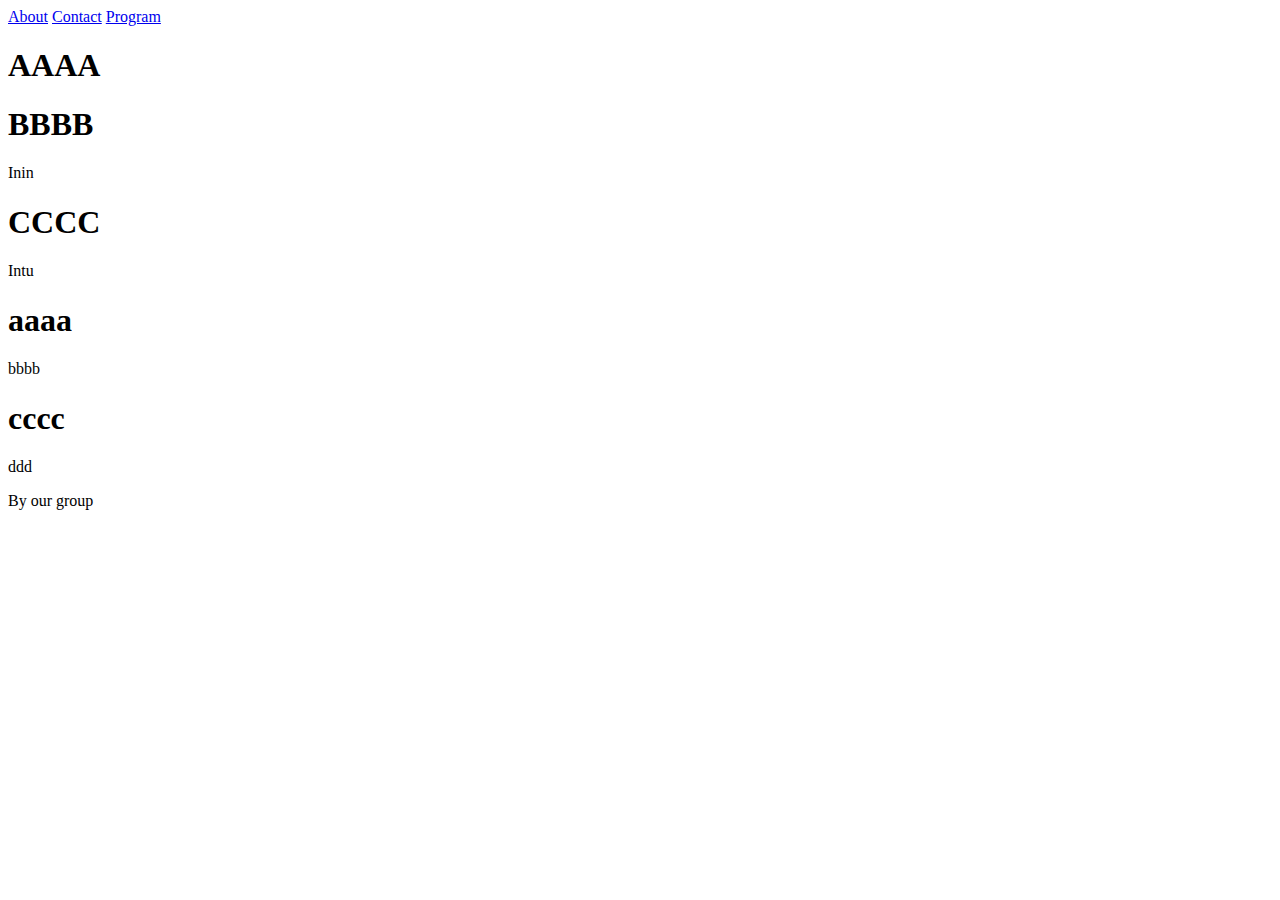
<file: Meet2-Bootstrap/index.html>
<html lang="en">
<head>
    <meta charset="UTF-8">
    <meta http-equiv="X-UA-Compatible" content="IE=edge">
    <meta name="viewport" content="width=device-width, initial-scale=1.0">
    <title>Document</title>
</head>
<body>
    <header>
        <nav>
            <a href="#">About</a>
            <a href="#">Contact</a>
            <a href="#">Program</a>
        </nav>
    </header>
    <main>
        <h1>AAAA</h1>
        <section>
            <article>
                <h1>BBBB</h1>
                <p>Inin</p>
            </article>
            <article>
                <h1>CCCC</h1>
                <p>Intu</p>
            </article>
        </section>
        <aside>
            <section>
                <h1>aaaa</h1>
                <p>bbbb</p>
            </section>
            <section>
                <h1>cccc</h1>
                <p>ddd</p>
            </section>
        </aside>
    </main>
    <footer>
        <p>By our group</p>
    </footer>
</body>
</html>
</file>
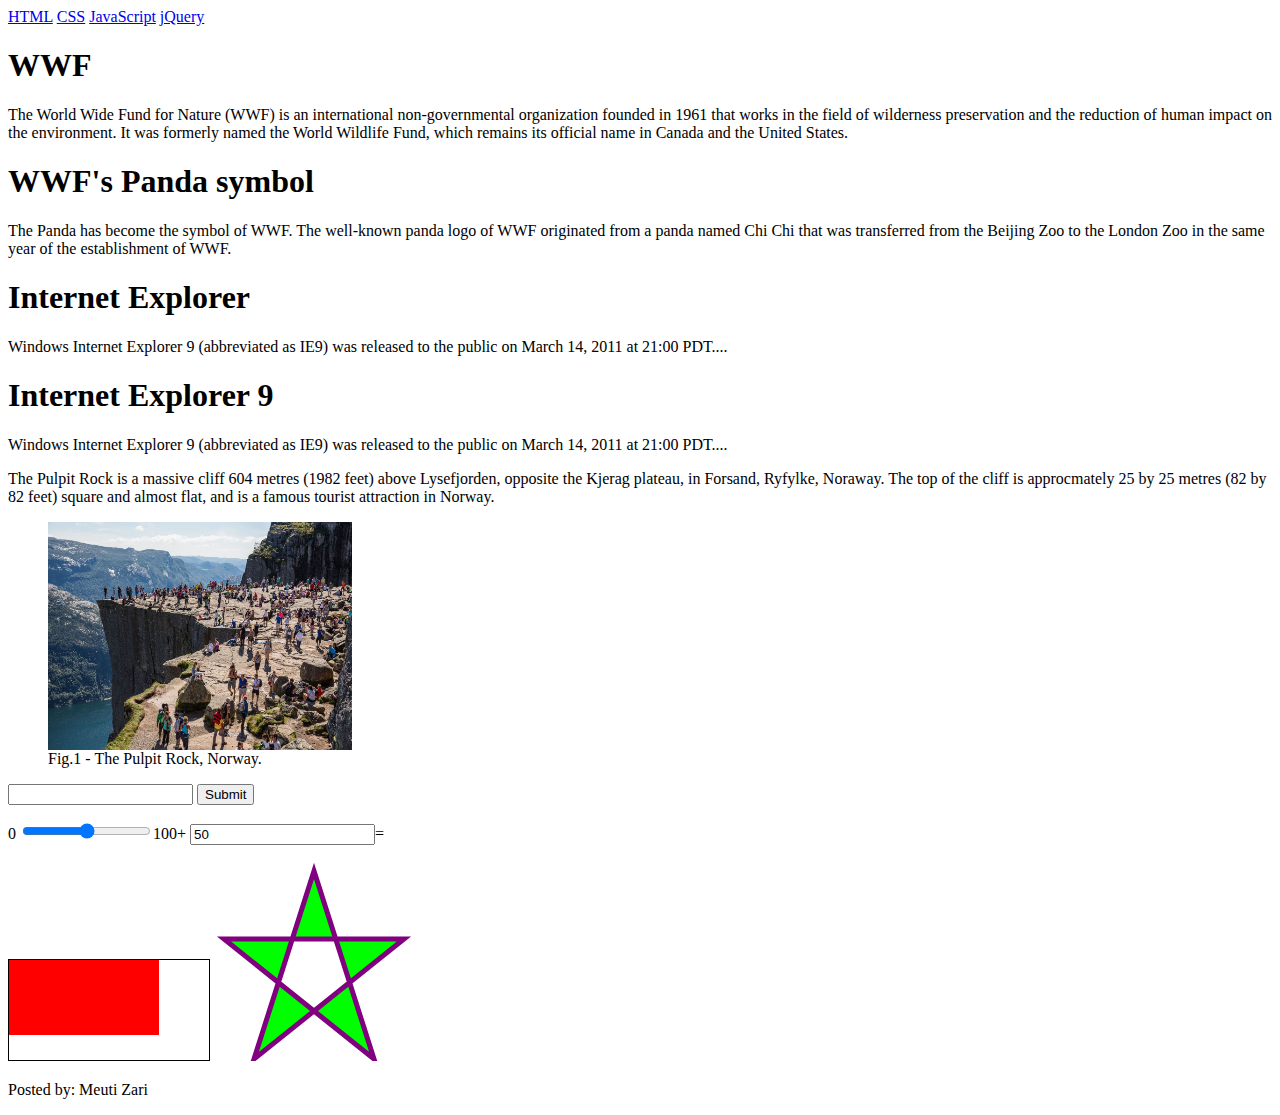
<file: Meet1-HTML/handson.html>
<html>
    <head>

    </head>
    <body>

        <nav>
            <a href="/html/">HTML</a>
            <a href="/css/">CSS</a>
            <a href="/js/">JavaScript</a>
            <a href="/jquery/">jQuery</a>
        </nav>

        <section>
            <h1>WWF</h1>
            <p>The World Wide Fund for Nature (WWF) is an international non-governmental organization founded in 1961 that works in the field of wilderness preservation and the reduction of human impact on the environment. It was formerly named the World Wildlife Fund, which remains its official name in Canada and the United States.</p>
        </section>

        <section>
            <h1>WWF's Panda symbol</h1>
            <p>The Panda has become the symbol of WWF. The well-known panda logo of WWF originated from a panda named Chi Chi that was transferred from the Beijing Zoo to the London Zoo in the same year of the establishment of WWF.</p>
            
            <article>
                <h1>Internet Explorer</h1>
                <p>Windows Internet Explorer 9 (abbreviated as IE9) was released to the public on March 14, 2011 at 21:00 PDT....</p>
            </article>
    
            <article>
                <header>
                    <h1>Internet Explorer 9</h1>
                    <p><time pubdate datetime="2011-03-15"></time></p>
                </header>
                <p>Windows Internet Explorer 9 (abbreviated as IE9) was released to the public on March 14, 2011 at 21:00 PDT....</p>
            </article>

        </section>

        <p>The Pulpit Rock is a massive cliff 604 metres (1982 feet) above Lysefjorden, opposite the Kjerag plateau, in Forsand, Ryfylke, Noraway.
            The top of the cliff is approcmately 25 by 25 metres (82 by 82 feet) square and almost flat, and is a famous tourist attraction in Norway.
        </p>
        <figure>
            <img src="img_pulpit.jpg" alt="The Pulpit Rock" width="304" height="228" alt="">    
            <figcaption>Fig.1 - The Pulpit Rock, Norway.</figcaption>
        </figure>

        <form action="#" method="get">
            <input list="browsers" name="browser">
            <datalist id="browsers">
                <option value="Internet Explorer"></option>
                <option value="Firefox"></option>
                <option value="Chrome"></option>
                <option value="Opera"></option>
                <option value="Safari"></option>
            </datalist>
            <input type="submit">
        </form>

        <form oninput="x.value=parseInt(a.value)+parseInt(b.value)">0
            <input type="range" id="a" value="50">100+
            <input type="number" id="b" value="50">=
            <output name="x" for="a b "></output>
        </form>

        <canvas id="myCanvas" width="200" height="100" style="border: 1px solid #000000;">
            Your browser does not support the HTML5 canvas tag
        </canvas>

        <script>
            var c = document.getElementById("myCanvas");
            var ctx = c.getContext("2d");
            ctx.fillStyle = "#FF0000";
            ctx.fillRect(0,0,150,75);
        </script>

        <svg width="300" height="200">
            <polygon points="100, 10 40, 198 190, 78 10, 78 160, 198"
            style="fill: lime; stroke:purple; stroke-width: 5; fill-rule: evenodd;"/>
            Sorry, your browser does not support inline SVG.
        </svg>

        <footer>
            <p>Posted by: Meuti Zari</p>
            <p><time pubdate datetime="2022-08-10"></time></p>
        </footer>
    </body>
</html>
</file>
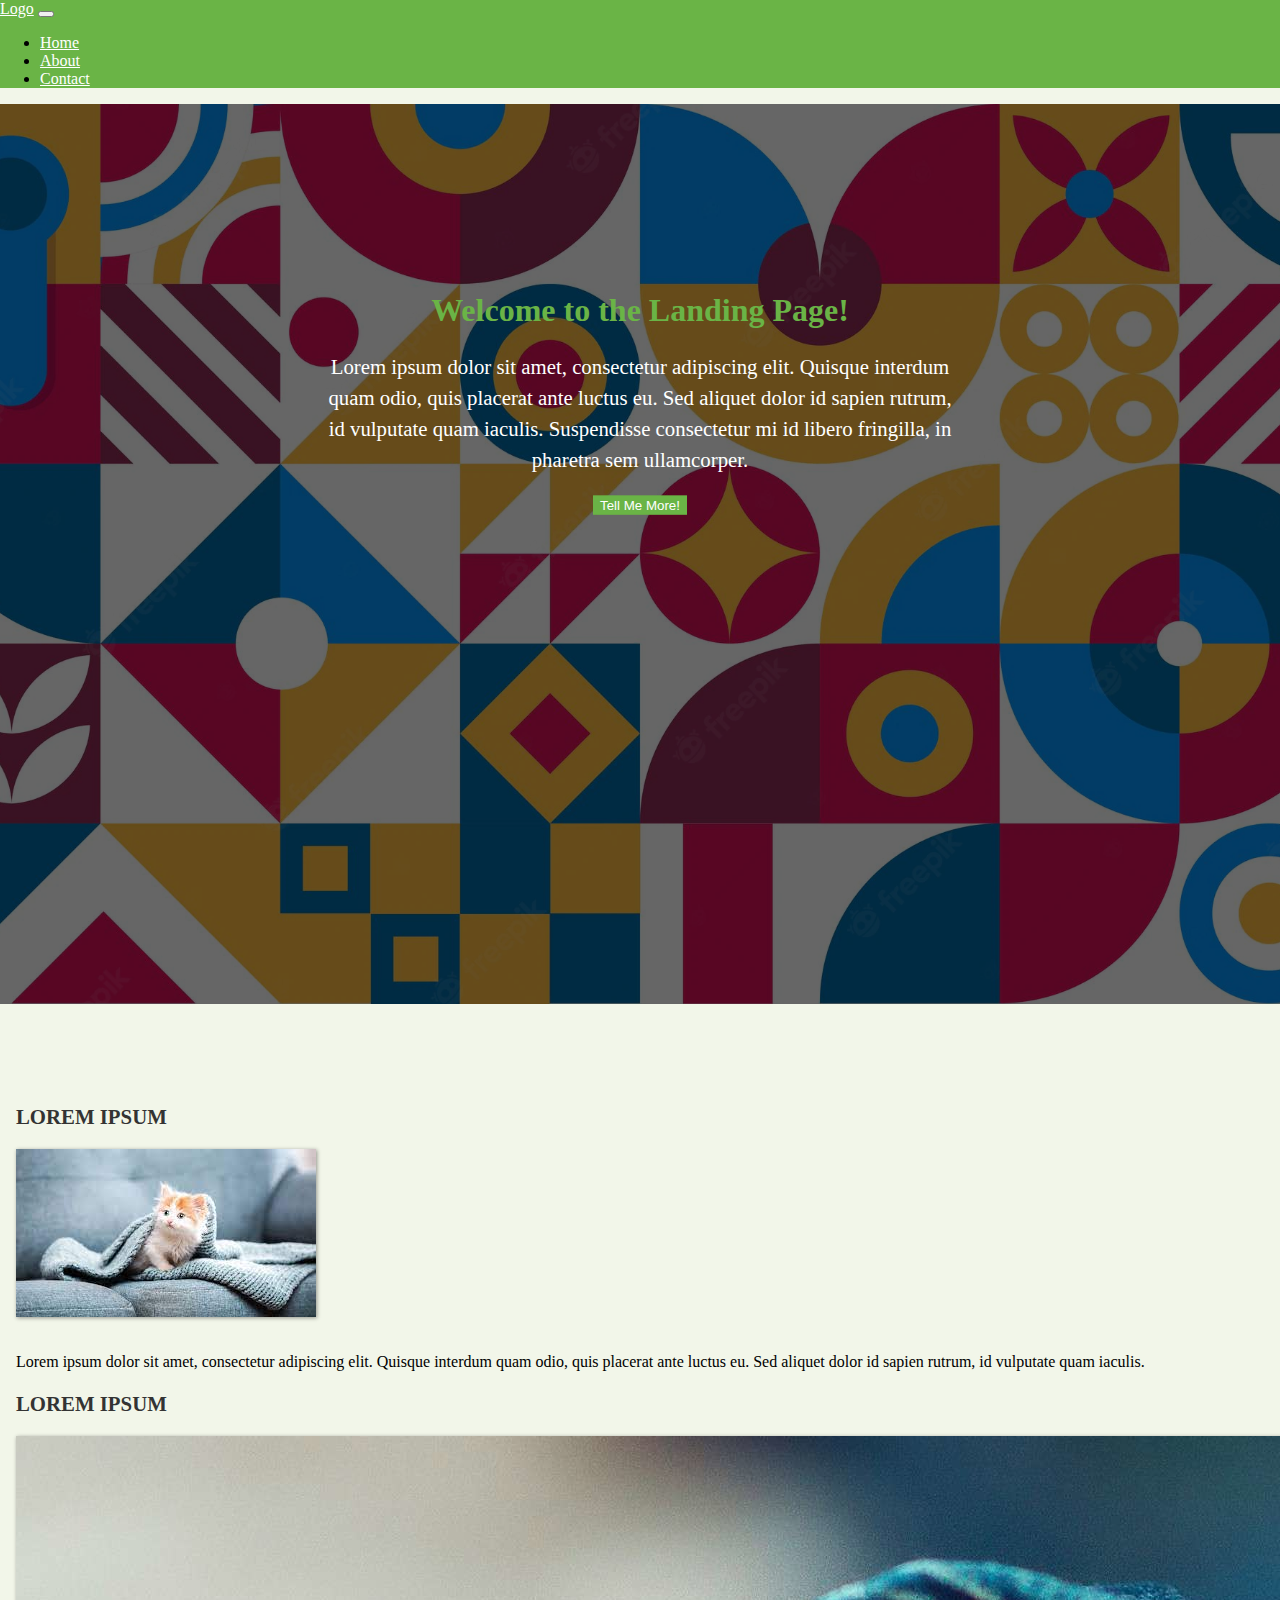
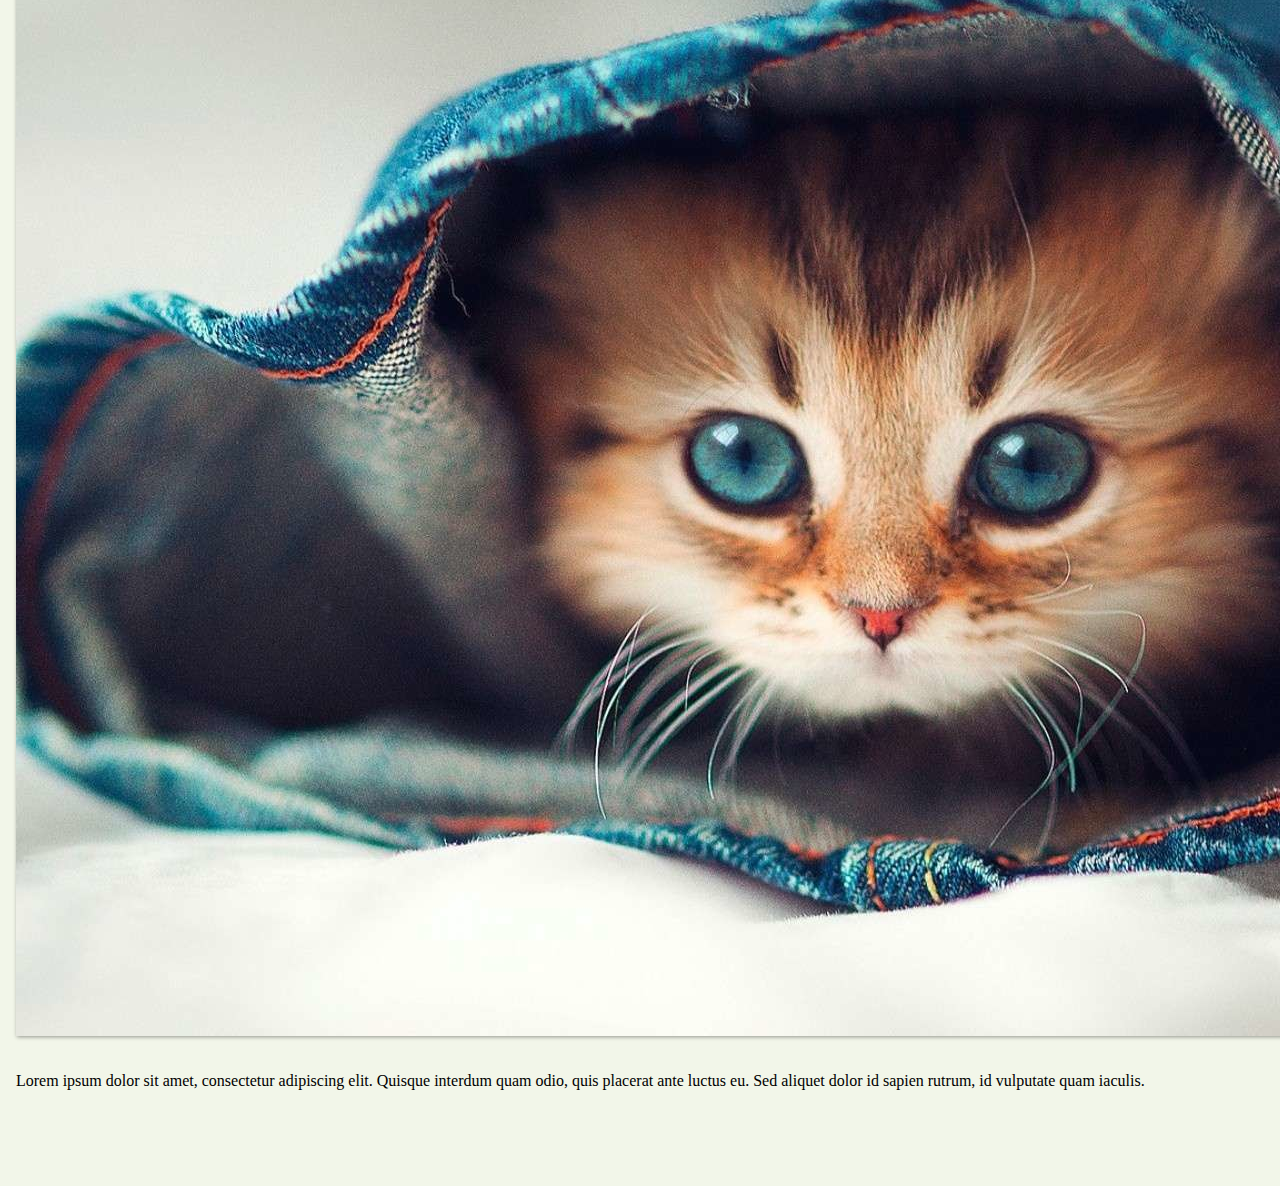
<file: Meet2-Bootstrap/cssExercise.html>
<!DOCTYPE html>
<html lang="en">

<head>
    <title>Bootstrap Tutorial Sample Page</title>
    <meta charset="utf-8" />
    <meta name="viewport" content="width=device-width, initial-scale=1" />
    <link rel="stylesheet" href="https://cdn.jsdelivr.net/npm/bootstrap@4.5.3/dist/css/bootstrap.min.css"
        integrity="sha384-TX8t27EcRE3e/ihU7zmQxVncDAy5uIKz4rEkgIXeMed4M0jlfIDPvg6uqKI2xXr2" crossorigin="anonymous" />
    <script src="https://code.jquery.com/jquery-3.5.1.min.js"
        integrity="sha256-9/aliU8dGd2tb6OSsuzixeV4y/faTqgFtohetphbbj0=" crossorigin="anonymous"></script>
    <script src="https://cdn.jsdelivr.net/npm/bootstrap@4.5.3/dist/js/bootstrap.min.js"
        integrity="sha384-w1Q4orYjBQndcko6MimVbzY0tgp4pWB4lZ7lr30WKz0vr/aWKhXdBNmNb5D92v7s"
        crossorigin="anonymous"></script>
    <link rel="stylesheet" type="text/css" href="main.css" />
    <script src="main.js"></script>
</head>

<body>
    <nav class="navbar navbar-expand-md">
        <a class="navbar-brand" href="#">Logo</a>
        <button class="navbar-toggler navbar-dark" type="button" data-toggle="collapse" data-target="#main-navigation">
            <span class="navbar-toggler-icon"></span>
        </button>
        <div class="collapse navbar-collapse" id="main-navigation">
            <ul class="navbar-nav">
                <li class="nav-item">
                    <a class="nav-link" href="#">Home</a>
                </li>
                <li class="nav-item">
                    <a class="nav-link" href="#">About</a>
                </li>
                <li class="nav-item">
                    <a class="nav-link" href="#">Contact</a>
                </li>
            </ul>
        </div>
    </nav>

    <header class="page-header header container-fluid">
    <div class="overlay">
    </div>
    </header>
    <div class="description">
        <h1>Welcome to the Landing Page!</h1>
        <p>
            Lorem ipsum dolor sit amet, consectetur adipiscing elit. Quisque
            interdum quam odio, quis placerat ante luctus eu. Sed aliquet dolor id
            sapien rutrum, id vulputate quam iaculis. Suspendisse consectetur mi id
            libero fringilla, in pharetra sem ullamcorper.
        </p>
        <button class="btn btn-outline-secondary btn-lg">Tell Me More!</button>
    </div>

    <div class="container features">
        <div class="row">
            <div class="col-lg-4 col-md-4 col-sm-12">
                <h3 class="feature-title">Lorem ipsum</h3>
                <img src="cat1.jpg" class="img-fluid" />
                <p>
                    Lorem ipsum dolor sit amet, consectetur adipiscing elit. Quisque
                    interdum quam odio, quis placerat ante luctus eu. Sed aliquet dolor
                    id sapien rutrum, id vulputate quam iaculis.
                </p>
            </div>

            <div class="col-lg-4 col-md-4 col-sm-12">
                <h3 class="feature-title">Lorem ipsum</h3>
                <img src="cat2.jpg" class="img-fluid" />
                <p>
                    Lorem ipsum dolor sit amet, consectetur adipiscing elit. Quisque
                    interdum quam odio, quis placerat ante luctus eu. Sed aliquet dolor
                    id sapien rutrum, id vulputate quam iaculis.
                </p>
            </div>

            <div class="col-lg-4 col-md-4 col-sm-12"></div>
        </div>
    </div>
</body>

</html>
</file>
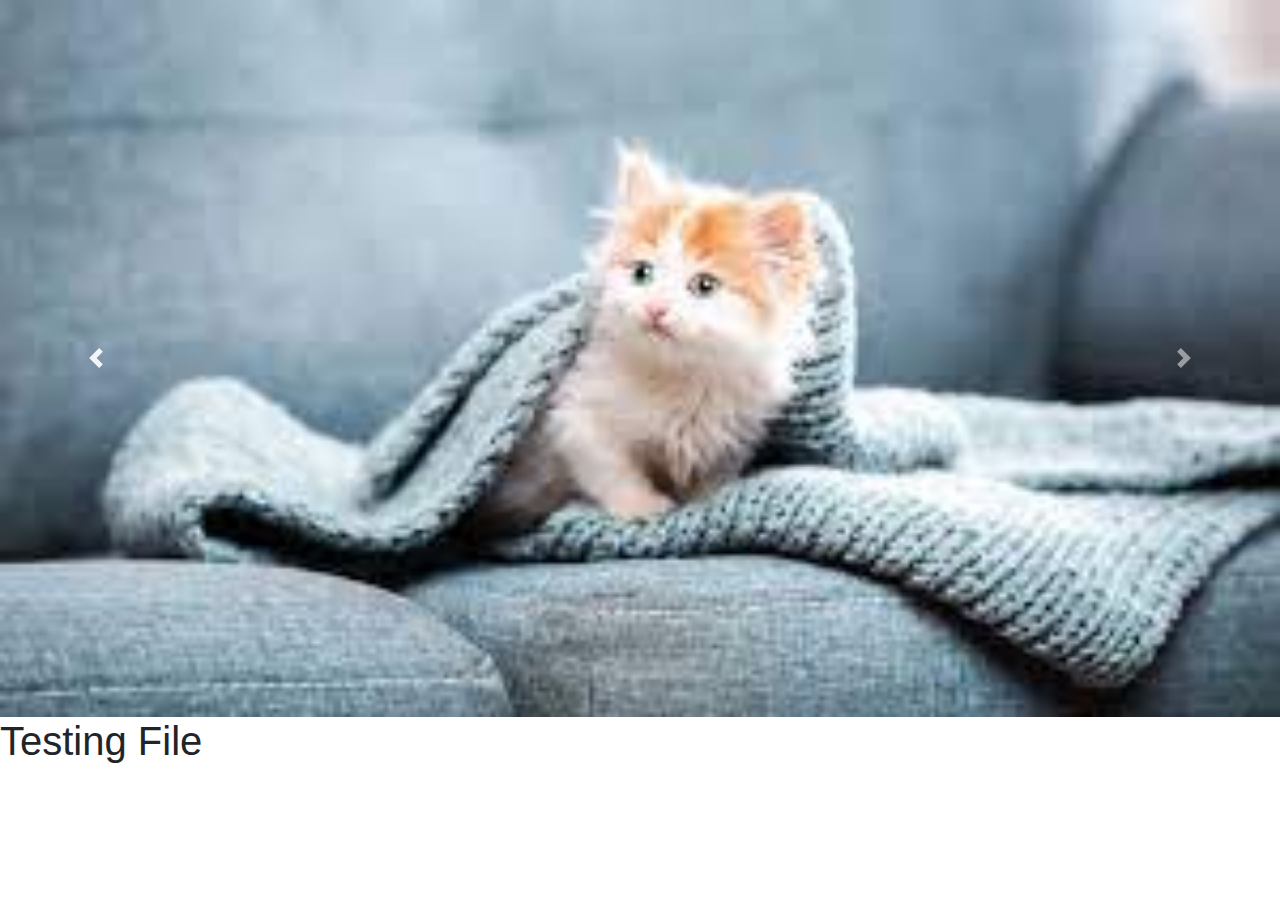
<file: Meet2-Bootstrap/ingetIn.html>
<html lang="en">
<head>
    <meta charset="UTF-8">
    <meta http-equiv="X-UA-Compatible" content="IE=edge">
    <meta name="viewport" content="width=device-width, initial-scale=1.0">
    <title>CSS Exercise</title>
    <link rel="stylesheet" href="https://cdn.jsdelivr.net/npm/bootstrap@4.3.1/dist/css/bootstrap.min.css" integrity="sha384-ggOyR0iXCbMQv3Xipma34MD+dH/1fQ784/j6cY/iJTQUOhcWr7x9JvoRxT2MZw1T" crossorigin="anonymous">
</head>
<body>
    <div id="carouselExampleIndicators" class="carousel slide" data-ride="carousel">
        <div class="carousel-inner">
          <div class="carousel-item active">
            <img class="d-block w-100" src="cat1.jpg" alt="First slide">
          </div>
          <div class="carousel-item">
            <img class="d-block w-100" src="cat2.jpg" alt="Second slide">
          </div>
          <div class="carousel-item">
            <img class="d-block w-100" src="cat3.webp" alt="Third slide">
          </div>
        </div>
        <a class="carousel-control-prev" href="#carouselExampleIndicators" role="button" data-slide="prev">
          <span class="carousel-control-prev-icon" aria-hidden="true"></span>
          <span class="sr-only">Previous</span>
        </a>
        <a class="carousel-control-next" href="#carouselExampleIndicators" role="button" data-slide="next">
          <span class="carousel-control-next-icon" aria-hidden="true"></span>
          <span class="sr-only">Next</span>
        </a>
      </div>

    <h1>Testing File</h1>
</body>
</html>
</file>
<file: Meet2-Bootstrap/main.css>
body {
    padding: 0;
    margin: 0;
    background: #f2f6e9;
}

.navbar {
    background: #6ab446;
}

.nav-link,
.navbar-brand {
    color: #fff;
    cursor: pointer;
}

.nav-link {
    margin-right: 1em !important;
}

.nav-link:hover {
    color: #000;
}

.navbar-collapse {
    justify-content: flex-end;
}

.header {
    background-image: url('background.webp');
    background-size: cover;
    background-position: center;
    position: relative;
}

.overlay {
    position: absolute;
    min-height: 100%;
    min-width: 100%;
    left: 0;
    top: 0;
    background: rgba(0, 0, 0, 0.6);
}

.description {
    left: 50%;
    position: absolute;
    top: 45%;
    transform: translate(-50%, -55%);
    text-align: center;
}

.description h1 {
    color: #6ab446;
}

.description p {
    color: #fff;
    font-size: 1.3rem;
    line-height: 1.5;
}

.description button {
    border: 1px solid #6ab446;
    background: #6ab446;
    border-radius: 0;
    color: #fff;
}

.description button:hover {
    border: 1px solid #fff;
    background: #fff;
    color: #000;
}

.features {
    margin: 4em auto;
    padding: 1em;
    position: relative;
}

.feature-title {
    color: #333;
    font-size: 1.3rem;
    font-weight: 700;
    margin-bottom: 20px;
    text-transform: uppercase;
}

.features img {
    -webkit-box-shadow: 1px 1px 4px rgba(0, 0, 0, 0.4);
    -moz-box-shadow: 1px 1px 4px rgba(0, 0, 0, 0.4);
    box-shadow: 1px 1px 4px rgba(0, 0, 0, 0.4);
    margin-bottom: 16px;
}
</file>
